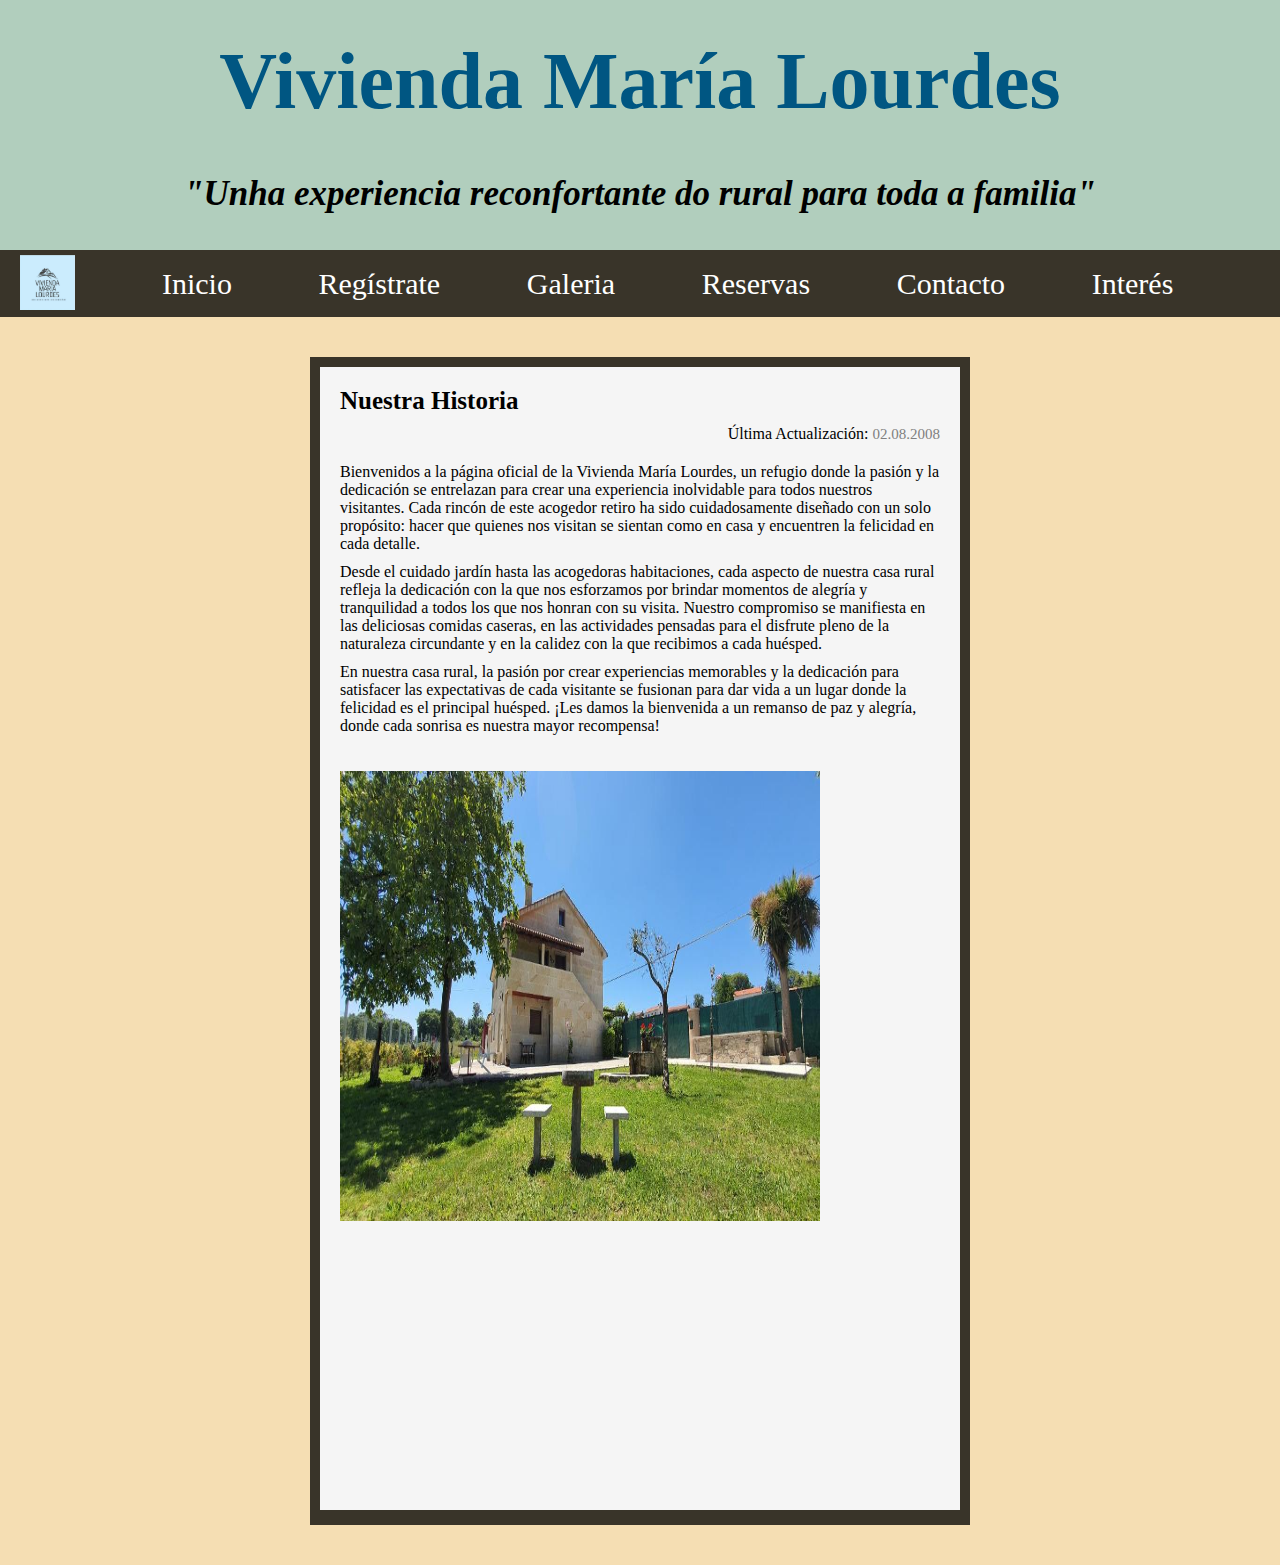
<file: Index.html>
<!DOCTYPE html>
<html lang="en">
<head>
  <meta charset="UTF-8">
  <meta name="viewport" content="width=device-width, initial-scale=1">
  <title>Vivienda María Lourdes</title>
  <link rel="stylesheet" href="style.css">
</head>
<body>
  <header id="cabecera">
    <h1 id="titulo">Vivienda María Lourdes</h1>
    <br \>
    <h5 id="lema">"Unha experiencia reconfortante do rural para toda a familia"</h5>
  </header>

  <nav class="columna">
    <ul>
      <li class="logo">
        <a href="#">
          <img src="img/logo.jpg" height="55px" alt="Page_logo">
        </a>
      </li>
      <li class="go4">
        <a href="index.html">Inicio</a>
      </li>
      <li class="go3" >
        <a class="go" href="formulario_registro.html">Regístrate</a>
      </li>
      <li class="go3" >
        <a href="galeria.html">Galeria</a>
      </li>
      <li class="go2" >
        <a href="#">Reservas</a>
      </li>
      <li class="go2" >
        <a href="#">Contacto</a>
      </li> 
      <li class="go2" >
        <a href="sitios_interes.html">Interés</a>
      </li> 
      <li class="go2" >
        <a href="#"></a>
      </li> 
    </ul>
  </nav>

  <main>
    <article class="cajita">
        <h2>Nuestra Historia</h2>
        <p class="fecha-conjunto">Última Actualización: <time datetime="1995-08-02">02.08.2008</time></p>
        <p>Bienvenidos a la página oficial de la Vivienda María Lourdes, un refugio donde la pasión y la dedicación se entrelazan para crear una experiencia inolvidable para todos nuestros visitantes. Cada rincón de este acogedor retiro ha sido cuidadosamente diseñado con un solo propósito: hacer que quienes nos visitan se sientan como en casa y encuentren la felicidad en cada detalle.</p>
        <p>Desde el cuidado jardín hasta las acogedoras habitaciones, cada aspecto de nuestra casa rural refleja la dedicación con la que nos esforzamos por brindar momentos de alegría y tranquilidad a todos los que nos honran con su visita. Nuestro compromiso se manifiesta en las deliciosas comidas caseras, en las actividades pensadas para el disfrute pleno de la naturaleza circundante y en la calidez con la que recibimos a cada huésped.</p>
        <p>En nuestra casa rural, la pasión por crear experiencias memorables y la dedicación para satisfacer las expectativas de cada visitante se fusionan para dar vida a un lugar donde la felicidad es el principal huésped. ¡Les damos la bienvenida a un remanso de paz y alegría, donde cada sonrisa es nuestra mayor recompensa!</p>
        <br \>
        <br \>
        <figure>
          <img class="portada" src="img/310041649.jpg" width="910" height="450" title="Logo" alt="Frente de la casa">
        </figure>
        <br \>
        <br \>
        <iframe class="gadget_map"src="https://www.google.com/maps/embed?pb=!1m14!1m8!1m3!1d11692.459312237486!2d-8.7365489!3d42.891524!3m2!1i1024!2i768!4f13.1!3m3!1m2!1s0xd2ee3e71ac7c653%3A0x74065db3daeb6599!2sVivienda%20de%20uso%20turistico%20Maria%20Lourdes!5e0!3m2!1ses!2ses!4v1696499204220!5m2!1ses!2ses" width="300" height="225" style="border:0;" allowfullscreen="" loading="lazy" referrerpolicy="no-referrer-when-downgrade">  
        </iframe>
    </article>
  </main>


</body>
</html>
</file>
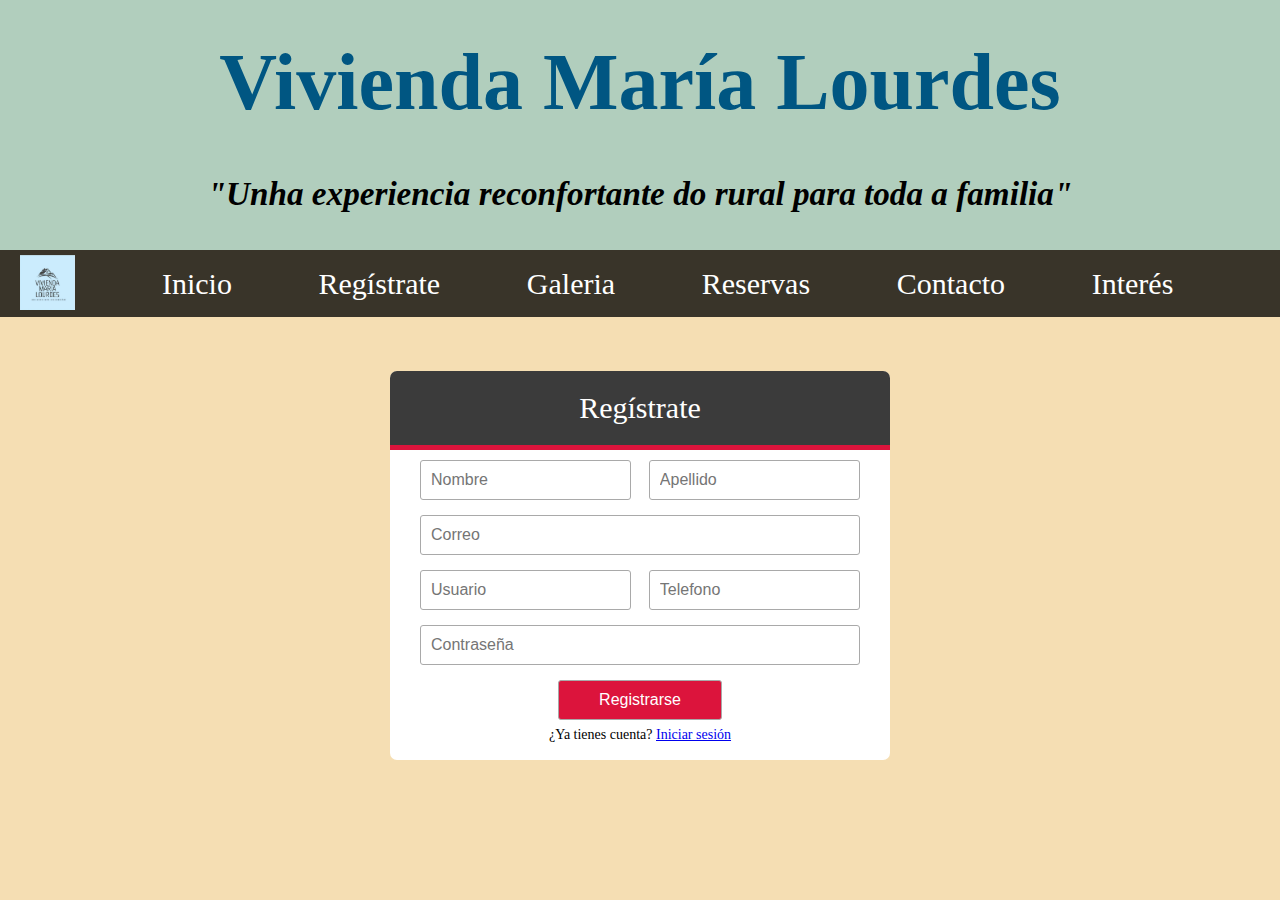
<file: formulario_registro.html>
<!DOCTYPE html>
<html lang="en">
<head>
    <meta charset="UTF-8">
    <meta name="viewport" content="width=device-width, initial-scale=1.0">
    <link rel="stylesheet" href="style_registro.css">
	<title>Vivienda María Lourdes</title>
</head>
<body>

	<header id="cabecera">
		<h1 id="titulo">Vivienda María Lourdes</h1>
		<br \>
		<h5 id="lema">"Unha experiencia reconfortante do rural para toda a familia"</h5>
	  </header>
	
	  <nav>
		<ul>
		  <li class="logo">
			<a href="#">
			  <img src="img/logo.jpg" height="55px" alt="Page_logo">
			</a>
		  </li>
		  <li class="go4">
			<a href="index.html">Inicio</a>
		  </li>
		  <li class="go3" >
			<a class="go" href="formulario_registro.html">Regístrate</a>
		  </li>
		  <li class="go3" >
			<a href="galeria.html">Galeria</a>
		  </li>
		  <li class="go2" >
			<a href="#">Reservas</a>
		  </li>
		  <li class="go2" >
			<a href="#">Contacto</a>
		  </li> 
		  <li class="go2" >
			<a href="sitios_interes.html">Interés</a>
		  </li> 
		  <li class="go2" >
			<a href="#"></a>
		  </li> 
		</ul>
	  </nav>
	  <br \>
	  <br \>
	  <br \>
    <form action="registrar.php" method="post" class="form-registro" "> <!-- onsubmit="return validar(); SE ACTICA CUANDO QUIERO VALIDAR LOS DATOS-->
		<h2 class="titulo">Regístrate</h2>

		<div class="contenedor">
			
			<input type="text" 	 	id="nombre" 	name="nombre" 	placeholder="Nombre" 		class="input-50"  >
			<input type="text" 	 	id="apellido" 	name="apellido" placeholder="Apellido" 		class="input-50" >
			<input type="email"	 	id="correo" 	name="correo" 	placeholder="Correo" 		class="input-100" >
			<input type="text"	 	id="usuario" 	name="usuario" 	placeholder="Usuario" 		class="input-50" >
			<input type="text" 	 	id="telefono" 	name="telefono" placeholder="Telefono" 		class="input-50" >
			<input type="password"  id="clave" 		name="clave" 	placeholder="Contraseña" 	class="input-100" >
			<input type="submit" 	value="Registrarse" class="btn">


			<p class="link">¿Ya tienes cuenta? <a href="inicio_sesion.html">Iniciar sesión</a></p>

		</div>

</body>
</html>
</file>
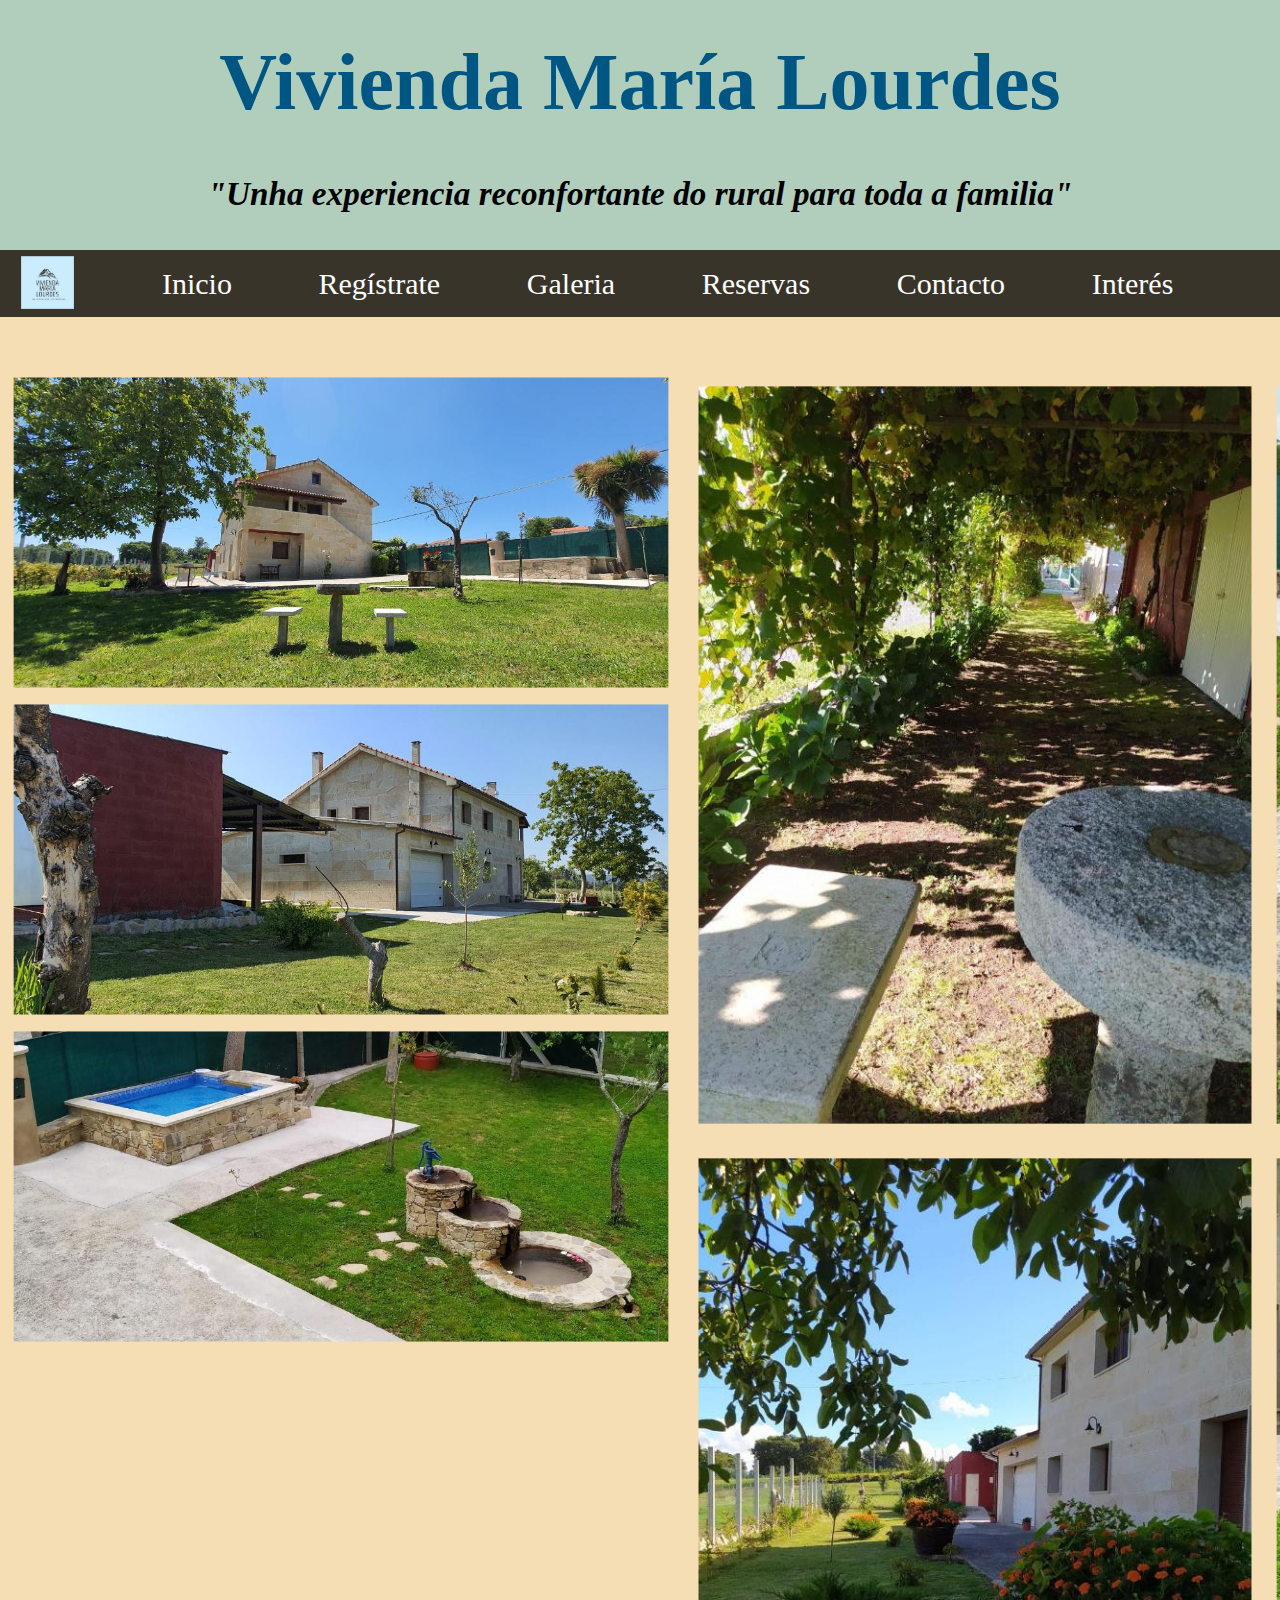
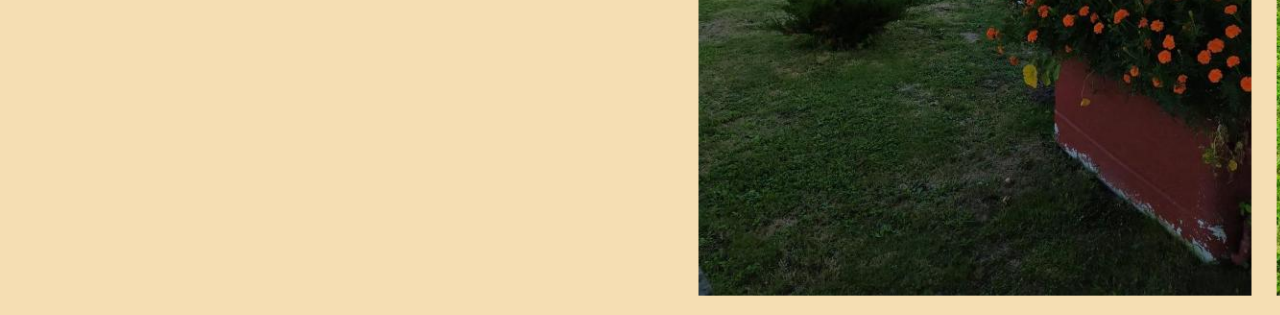
<file: galeria.html>
<!DOCTYPE html>
<html lang="en">
<head>
    <meta charset="UTF-8">
    <meta name="viewport" content="width=device-width, initial-scale=1.0">
    <link rel="stylesheet" href="style_galeria.css">
	<title>Vivienda María Lourdes</title>
</head>
<body>
    <header id="cabecera">
		<h1 id="titulo">Vivienda María Lourdes</h1>
		<br \>
		<h5 id="lema">"Unha experiencia reconfortante do rural para toda a familia"</h5>
	  </header>
	
	  <nav>
		<ul>
		  <li class="logo">
			<a href="#">
			  <img class="hover"src="img/logo.jpg" height="55px" alt="Page_logo">
			</a>
		  </li>
		  <li class="go4">
			<a href="index.html">Inicio</a>
		  </li>
		  <li class="go3" >
			<a class="go" href="formulario_registro.html">Regístrate</a>
		  </li>
		  <li class="go3" >
			<a href="galeria.html">Galeria</a>
		  </li>
		  <li class="go2" >
			<a href="#">Reservas</a>
		  </li>
		  <li class="go2" >
			<a href="#">Contacto</a>
		  </li> 
		  <li class="go2" >
			<a href="sitios_interes.html">Interés</a>
		  </li> 
		  <li class="go2" >
			<a href="#"></a>
		  </li> 
		</ul>
	  </nav>
	  <br />
	  <br />
	  <br />
	  <div class="gallery">
		<div class="column-1">
			<a class="image">
			  <div class="image_container">
			  <img class="hover" src="img/310041649.jpg"/ width="682">
			  </div>
			</a>
			<a class="image">
			  <div class="image_container">
			  <img class="hover" src="img/310392397.jpg"/ width="682">
			  </div>
			</a>
			<a class="image">
			  <div class="image_container">
			  <img class="hover" src="img/patio.jpg"/ width="682">
			  </div>
			</a>
		</div>
		<div class="column-2">
			<a class="image">
			  <div class="image_container">
			  <img class="hover" src="img/465341713.jpg"/>
			  </div>
			</a>
			<a class="image">
			  <div class="image_container">
			  <img class="hover" src="img/465341710.jpg"/>
			  </div>
			</a>
		</div>
		<div class="column-3">
		  <a class="image">
			<div class="image_container">
			<img class="hover" src="img/fuente_patio.jpg"/>
			</div>
		  </a>
		  <a class="image">
			<div class="image_container">
			<img class="hover" src="img/310041536.jpg"/>
			</div>
		  </a>
	</div>
</body>
</html>
</file>
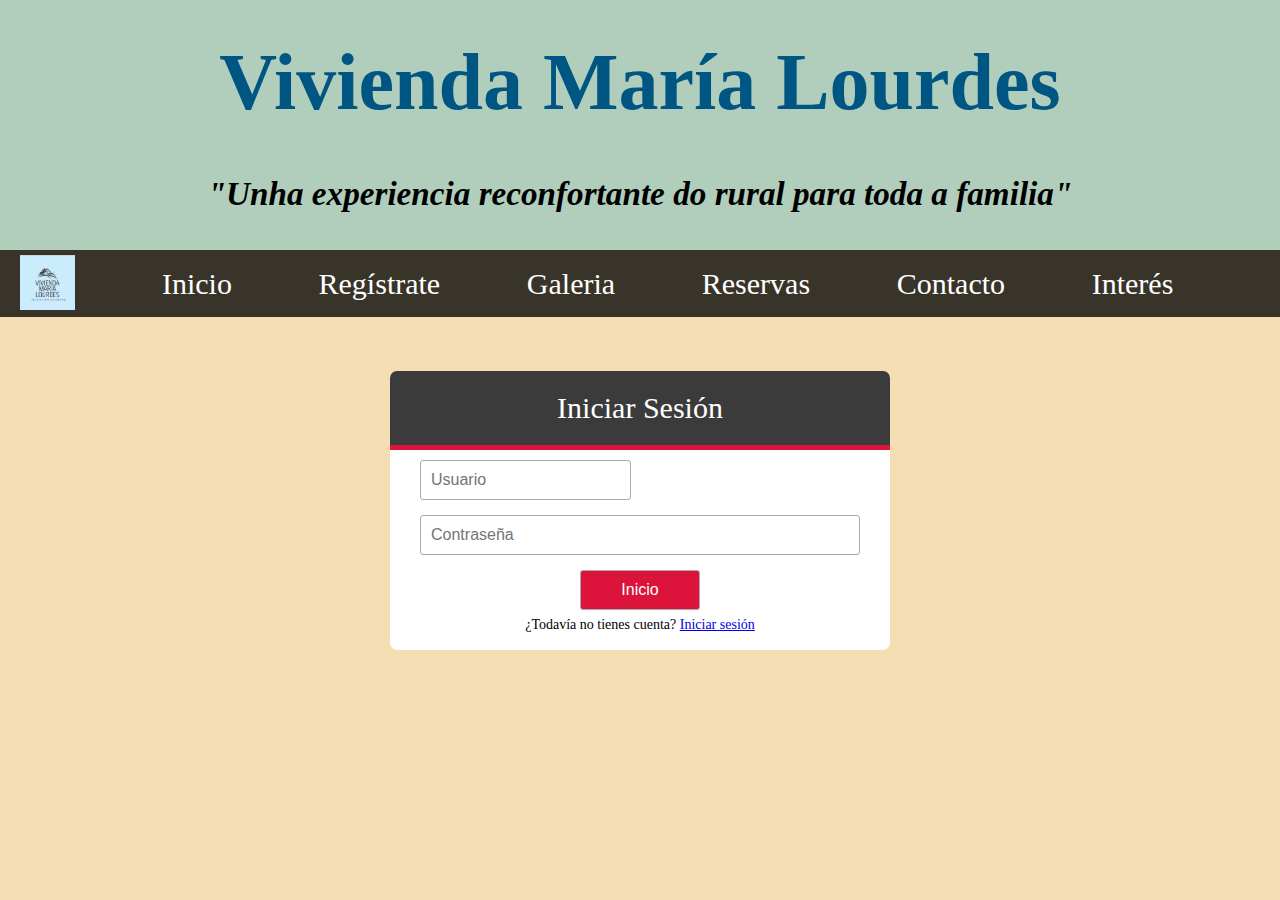
<file: inicio_sesion.html>
<!DOCTYPE html>
<html lang="en">
<head>
    <meta charset="UTF-8">
    <meta name="viewport" content="width=device-width, initial-scale=1.0">
    <link rel="stylesheet" href="style_registro.css">
	<title>Vivienda María Lourdes</title>
</head>
<body>
	<header id="cabecera">
		<h1 id="titulo">Vivienda María Lourdes</h1>
		<br \>
		<h5 id="lema">"Unha experiencia reconfortante do rural para toda a familia"</h5>
	  </header>
	
	  <nav>
		<ul>
		  <li class="logo">
			<a href="#">
			  <img src="img/logo.jpg" height="55px" alt="Page_logo">
			</a>
		  </li>
		  <li class="go4">
			<a href="index.html">Inicio</a>
		  </li>
		  <li class="go3" >
			<a class="go" href="formulario_registro.html">Regístrate</a>
		  </li>
		  <li class="go3" >
			<a href="galeria.html">Galeria</a>
		  </li>
		  <li class="go2" >
			<a href="#">Reservas</a>
		  </li>
		  <li class="go2" >
			<a href="#">Contacto</a>
		  </li> 
		  <li class="go2" >
			<a href="sitios_interes.html">Interés</a>
		  </li> 
		  <li class="go2" >
			<a href="#"></a>
		  </li> 
		</ul>
	  </nav>
	  <br \>
	  <br \>
	  <br \>
    <form action="registrar.php" method="post" class="form-registro" "> <!-- onsubmit="return validar(); SE ACTICA CUANDO QUIERO VALIDAR LOS DATOS-->
		<h2 class="titulo">Iniciar Sesión</h2>

		<div class="contenedor">
			
			<input type="text"	 	id="usuario" 	name="usuario" 	placeholder="Usuario" 		class="input-50" >
			<input type="password"  id="clave" 		name="clave" 	placeholder="Contraseña" 	class="input-100" >
			<input type="submit" 	value="Inicio" class="btn">


			<p class="link">¿Todavía no tienes cuenta? <a href="formulario_registro.html">Iniciar sesión</a></p>

		</div>

</body>
</html>
</file>
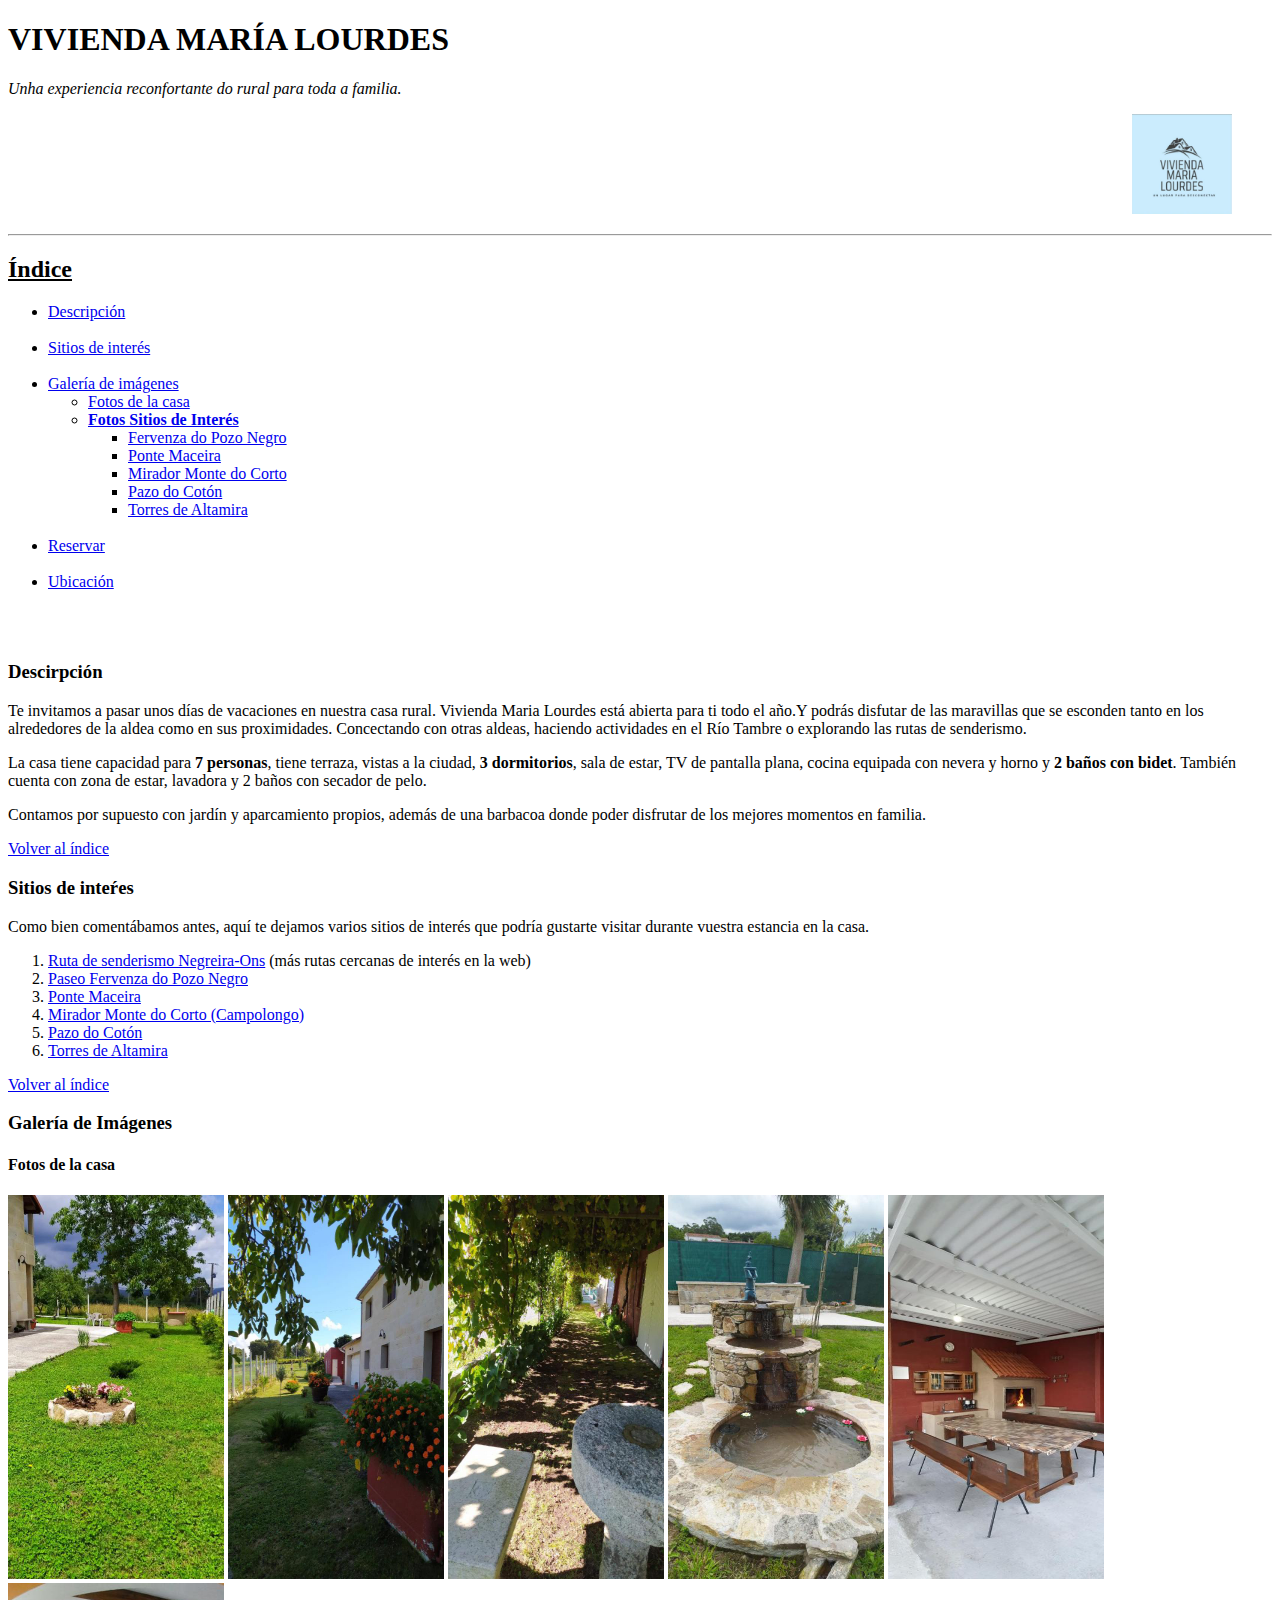
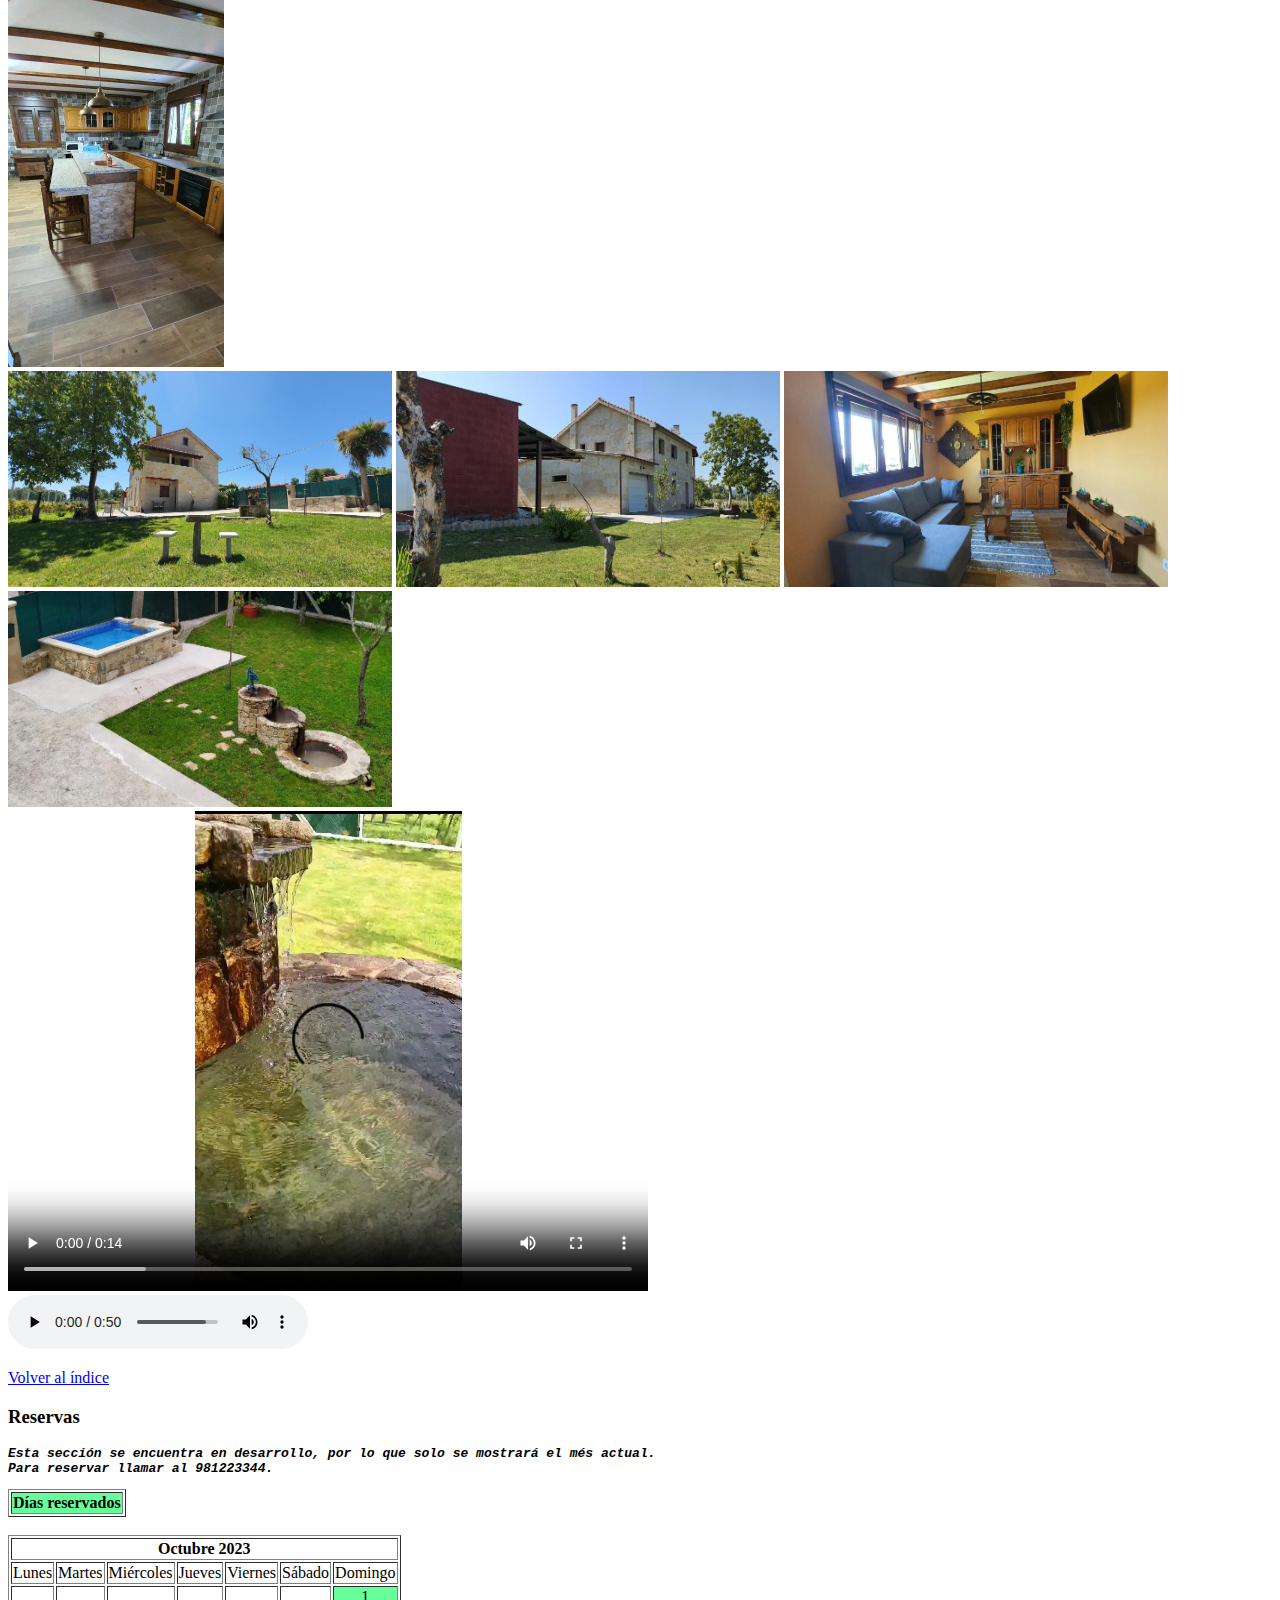
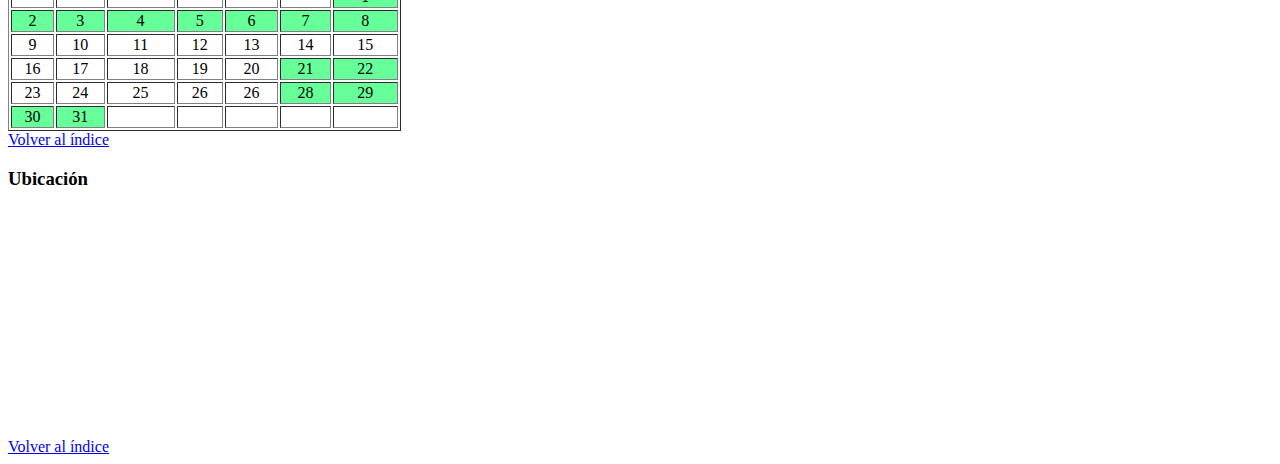
<file: original.html>
<!DOCTYPE html>
<html lang="es">
	<head>
		 <meta charset="UTF-8">
     <title>Vivienda María Lourdes</title>
	</head>
	<body>

<h1>VIVIENDA MARÍA LOURDES </h1>
<p><em>Unha experiencia reconfortante do rural para toda a familia.</em></p>
<figure style="text-align:right;">
  <img src="img/logo.jpg" width="100" height="100" title="Logo" alt="Logo negro sobre fondo azul">
</figure>

  
    

<hr />

<!--preguntar donde meter la etiqueta ALT y si afecta el id dento de la etiqueta UL-->
<h2 id="indice"><u>Índice</u></h2>
<ul id="lista de indice"title="Índice">
<li><a href="#descripcion">Descripción</a></li>
<br />
<li><a href="#intereses">Sitios de interés</a></li>
<br />
<li><a href="#galeria">Galería de imágenes</a></li>
  <ul>
    <li><a href="#fotos_casa">Fotos de la casa</a></li>
    <li><a href="sitios_interes.html"><strong>Fotos Sitios de Interés</strong></a></li>
    <ul>
      <li><a href="sitios_interes.html">Fervenza do Pozo Negro</a></li>
      <li><a href="sitios_interes.html">Ponte Maceira</a></li>
      <li><a href="sitios_interes.html">Mirador Monte do Corto</a></li>  
      <li><a href="sitios_interes.html">Pazo do Cotón</a></li>   
      <li><a href="sitios_interes.html">Torres de Altamira</a></li>               
    </ul>
  </ul>
<br />
<li><a href="#reservar">Reservar</a></li>
<br />
<li><a href="#ubicacion">Ubicación</a></li>
</ul>
<br />
<br />

<h3 id="descripcion">Descirpción</h3>
<p>Te invitamos a pasar unos días de vacaciones en nuestra casa rural. Vivienda Maria Lourdes está abierta para ti todo el año.Y podrás disfutar de las maravillas que se esconden tanto en los alrededores de la aldea como en sus proximidades. Concectando con otras aldeas, haciendo actividades en el Río Tambre o explorando las rutas de senderismo.</p>
<p>La casa tiene capacidad para <strong>7 personas</strong>, tiene terraza, vistas a la ciudad, <strong>3 dormitorios</strong>, sala de estar, TV de pantalla plana, cocina equipada con nevera y horno y <strong>2 baños con bidet</strong>. También cuenta con zona de estar, lavadora y 2 baños con secador de pelo.</p>
<p>Contamos por supuesto con jardín y aparcamiento propios, además de una barbacoa donde poder disfrutar de los mejores momentos en familia.</p>
<a href="#indice">Volver al índice</a>

<h3 id="intereses">Sitios de inteŕes</h3>
<p>Como bien comentábamos antes, aquí te dejamos varios sitios de interés que podría gustarte visitar durante vuestra estancia en la casa.</p>

<p>
  <ol>
  <li><a href="https://es.wikiloc.com/rutas-senderismo/negreira-ons-46898199" target="_blank">Ruta de senderismo Negreira-Ons</a>
  (más rutas cercanas de interés en la web)</li>
  <li><a href="https://www.turismo.gal/recurso/-/detalle/210518000501/fervenza-do-pozo-negro?langId=es_ES&tp=40004370" target="_blank">Paseo Fervenza do Pozo Negro</a></li>
    <li><a href="https://www.lospueblosmasbonitosdeespana.org/galicia/www-concellodenegreira-gal/" target="_blank">Ponte Maceira</a></li>
    <li><a href="https://www.galiciamaxica.eu/galicia/mirador-monte-do-cotro-de-campolongo/" target="_blank">Mirador Monte do Corto (Campolongo)</a></li>
    <li><a href="https://www.galiciamaxica.eu/galicia/pazo-do-coton/" target="_blank">Pazo do Cotón</a></li>
    <li><a href="https://www.galiciamaxica.eu/galicia/a-coruna/condesdealtamira/" target="_blank">Torres de Altamira</a></li>
    </ol>
</p>
<a href="#indice">Volver al índice</a>

<h3 id="galeria">Galería de Imágenes</h3>


<h4 id="fotos_casa">Fotos de la casa</h5>
<p>
  <img src="img/310041536.jpg" width="216"  height="384"   title="Jardin" alt="Jardin trasero de la casa">
  <img src="img/465341710.jpg" width="216"  height="384"   title="Jardin" alt="Jardin trasero de la casa">
  <img src="img/465341713.jpg" width="216"  height="384"   title="Lateral" alt="Jardin lateral de la casa">
  <img src="img/fuente_patio.jpg" width="216"  height="384"   title="fuente" alt="una fuente de piedra">
  <img src="img/barbacoa_exterior.jpg" width="216"  height="384"   title="barbacoa" alt="barbacoa exterior">
  <img src="img/cocina.jpg" width="216"  height="384"   title="cocina" alt="una cocina moderna">
  <br />
  <img src="img/310041649.jpg" width="384"  height="216"   title="Frente" alt="Jardin frontal de la casa">
  <img src="img/310392397.jpg" width="384"  height="216"   title="Jardin" alt="Jardin trasero de la casa">
  <img src="img/salon.jpg" width="384"  height="216"   title="salon" alt="un salon moderno">
  <img src="img/patio.jpg" width="384"  height="216"   title="patio" alt="una foto del patio soleado">
  <br />
  <video width="640" height="480" controls>
      <source src="img/jardin.mp4" type="video/mp4">
  </video>
  <br />
  <audio controls>
    <source src="img/audio.mp3" type="audio/mp3">
  </audio> 
</p>
<a href="#indice">Volver al índice</a>

<h3 id="reservar">Reservas</h3>

<pre><strong><em>Esta sección se encuentra en desarrollo, por lo que solo se mostrará el més actual.
Para reservar llamar al 981223344.</em></strong></pre>

<table border="1" style="text-align:center">
 <th colspan="7" style="background-color: rgb(102, 255, 153)";>Días reservados</th>
</table>

<br />

<table border="1" style="text-align:center">
 <th colspan="7">Octubre 2023</th>
  <tr>
    <td>Lunes</td>
    <td>Martes</td>
    <td>Miércoles</td>
    <td>Jueves</td>
    <td>Viernes</td>
    <td>Sábado</td>
    <td>Domingo</td>
  </tr>
    
 <tr>
    <td></td>
    <td></td>
    <td></td>
    <td></td>
    <td></td>
    <td></td>
    <td style="background-color: rgb(102, 255, 153)";>1</td>
  </tr>
   <tr style="background-color: rgb(102, 255, 153)";>
    <td>2</td>
    <td>3</td>
    <td>4</td>
    <td>5</td>
    <td>6</td>
    <td>7</td>
    <td>8</td>
  </tr>
<tr>
    <td>9</td>
    <td>10</td>
    <td>11</td>
    <td>12</td>
    <td>13</td>
    <td>14</td>
    <td>15</td>
  </tr>
<tr>
    <td>16</td>
    <td>17</td>
    <td>18</td>
    <td>19</td>
    <td>20</td>
    <td style="background-color: rgb(102, 255, 153)";>21</td>
    <td style="background-color: rgb(102, 255, 153)";>22</td>
  </tr>
<tr>
    <td>23</td>
    <td>24</td>
    <td>25</td>
    <td>26</td>
    <td>26</td>
    <td style="background-color: rgb(102, 255, 153)";>28</td>
    <td style="background-color: rgb(102, 255, 153)";>29</td>
  </tr>
<tr>
    <td style="background-color: rgb(102, 255, 153)";>30</td>
    <td style="background-color: rgb(102, 255, 153)";>31</td>
    <td></td>
    <td></td>
    <td></td>
    <td></td>
    <td></td>
  </tr>
</table>
<a href="#indice">Volver al índice</a>

<h3 id="ubicacion">Ubicación</h3>

  <iframe src="https://www.google.com/maps/embed?pb=!1m14!1m8!1m3!1d11692.459312237486!2d-8.7365489!3d42.891524!3m2!1i1024!2i768!4f13.1!3m3!1m2!1s0xd2ee3e71ac7c653%3A0x74065db3daeb6599!2sVivienda%20de%20uso%20turistico%20Maria%20Lourdes!5e0!3m2!1ses!2ses!4v1696499204220!5m2!1ses!2ses" width="300" height="225" style="border:0;" allowfullscreen="" loading="lazy" referrerpolicy="no-referrer-when-downgrade">  
  </iframe>

<br />

<a href="#indice">Volver al índice</a>





	</body>
</html>
</file>
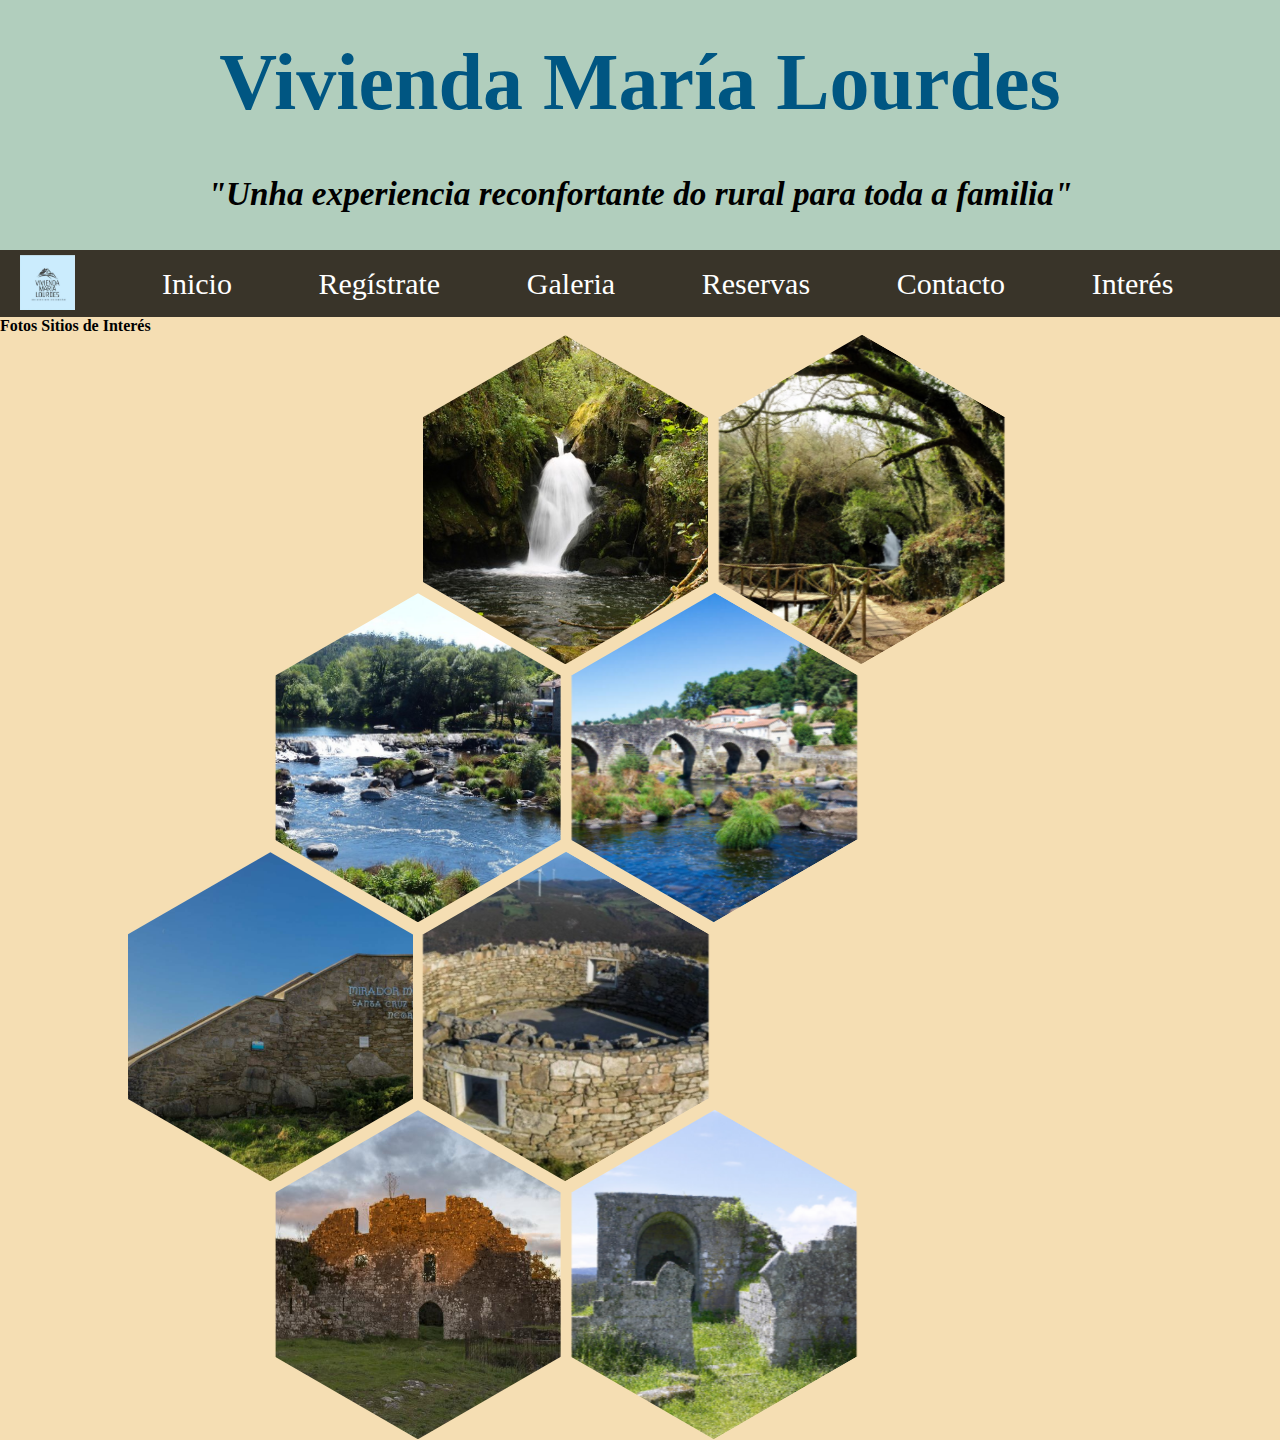
<file: sitios_interes.html>
<!DOCTYPE html>
<html lang="es">
	<head>
		 <meta charset="UTF-8">
     <title>Vivienda María Lourdes</title>
     <link rel="stylesheet" href="style_interes.css">
	</head>
	<body>
    <header id="cabecera">
      <h1 id="titulo">Vivienda María Lourdes</h1>
      <br \>
      <h5 id="lema">"Unha experiencia reconfortante do rural para toda a familia"</h5>
    </header>
  
    <nav class="columna">
      <ul>
        <li class="logo">
          <a href="#">
            <img src="img/logo.jpg" height="55px" alt="Page_logo">
          </a>
        </li>
        <li class="go4">
          <a href="index.html">Inicio</a>
        </li>
        <li class="go3" >
          <a class="go" href="formulario_registro.html">Regístrate</a>
        </li>
        <li class="go3" >
          <a href="galeria.html">Galeria</a>
        </li>
        <li class="go2" >
          <a href="#">Reservas</a>
        </li>
        <li class="go2" >
          <a href="#">Contacto</a>
        </li> 
        <li class="go2" >
          <a href="sitios_interes.html">Interés</a>
        </li> 
        <li class="go2" >
          <a href="#"></a>
        </li> 
      </ul>
    </nav>

<h4 id="fotos_interes">Fotos Sitios de Interés</h4>

<link href='https://fonts.googleapis.com/css?family=Open+Sans:400italic,700italic,800italic,400,700,800' rel='stylesheet' type='text/css'>
<link href='https://fonts.googleapis.com/css?family=Raleway:400,700,300,200,100,900' rel='stylesheet' type='text/css'>
<link href='https://fonts.googleapis.com/css?family=Amatic+SC:400,700' rel='stylesheet' type='text/css'>

<ul id="categories" class="clr">
  <li class="pusher"></li>
	<li>
      <div>
        <img src="img/cascada.jpg" alt=""/>
        <h1>Fervenza do Pozo Negro</h1>
        <p>Hermosa cascada situada en los alreedores de la aldea de Ons</p>
    </div>
  </li>
    <li>
      <div>
        <img src="img/puente.jpg" alt=""/>
        <h1>Fervenza do Pozo Negro</h1>
        <p>Lugar tranquilo y relajante donde hacer un poco de senderismo</p>
    </div>
  </li>
  <li>
      <div>
        <img src="img/ponte_maceira.jpg" alt=""/>
        <h1>Ponte Maceira</h1>
        <p>Puente románica construida en el Negreira</p>
    </div>
  </li>
  <li>
      <div>
        <img src="img/puente_ponte_maceira.jpg" alt=""/>
        <h1>Ponte Maceira</h1>
        <p>Famosa por su bonita arquitectura alrededor del río Tambre</p>
    </div>
  </li>
  <li class="pusher"></li>
  <li>
      <div>
        <img src="img/mirador_corto.jpg" alt=""/>
        <h1>Mirador Monte do Corto</h1>
        <p>Situado en la parroquia de Campolongo, Negreira</p>
    </div>
  </li>
  
  <li>
      <div>
        <img src="img/mirador_corto2.jpg" alt=""/>
        <h1>Mirador Monte do Corto</h1>
        <p>Se levanta una cumbre de 509 metros denominada Monte do Cotro de Eiras</p>
    </div>
  </li>
  <li class="pusher"></li>
  <li>
      <div>
        <img src="img/torres_altamira.jpg" alt=""/>
        <h1>Torres de Altamira</h1>
        <p>Restos del Castillo que se alzaba en uno de los puntos más altos de Brión</p>
    </div>
  </li>
  <li>
      <div>
        <img src="img/torres_altamira2.jpg" alt=""/>
        <h1>Torres de Altamira</h1>
        <p>Perfecto para una visita rápida llena de historia</p>
    </div>

	</body>
</html>
</file>
<file: style.css>
@import url(https://fonts.googleapis.com/css?family=Roboto:400,500,700,300,100);

@import
url("https://fonts.googleapis.com/icon?family=Material+Icons");

body {
  font-family: "Times New Roman";
  background-color: wheat;
  background-repeat: no-repeat;
  background-size: cover;
  background-attachment: fixed;
}
#cabecera{
  position: center;
  text-align: center;
  font-size: 40px;
  background-color:  #6fbec881 ;
  width: 100%;
  height: 250px;
  display: flex;
  flex-direction: column; 
  justify-content: center; 
  align-items: center;
  margin: 0 auto;
  }

#titulo{
  position: relative;
  color: #005682; 
  height: auto;
}

#lema{
  text-align: center;
  position: relative;
  color: black;
  font-style: italic;
}

#uno{
  width: 25%;
}
#dos{
  width: 60%;
}
#tres{
  width: 15%;
}


*{ margin:0;
  padding:0;
  
}



nav {
  background-color: rgba(0, 0, 0, 0.767);
  font-size: 30px;
  
}

.logo{
  margin-top: 5px;
}

nav ul {
  list-style-type: none;
  display: flex;
  align-items: center;
  flex-wrap:wrap;
  justify-content:space-between;
}

nav a{
  text-decoration: none;
  color: white;
  padding: 20px;
}

nav a:hover {
  color: #8dc7e4;
}

nav.logo {
  margin-right: 0px;
}

nav.logo2{flex-grow:2;}


.show{color:white;
font-size:25px;
font-weight:bold;
margin:13px; 
}




main {
  width: 50%;
  margin: 40px auto;
  background-color: rgba(0, 0, 0, 0.767);
  padding: 10px;
}

article {
  margin-bottom: 40px;
}

article h2 {
  font-size: 25px;
  color: black; 
}

article time {
  font-size: 15px;
  color: grey; 
}

article p {
  margin-top: 10px;
}

article a {
  display: inline-block;
  text-decoration: none;
  color: #fff; 
  background-color: #6f42c1; 
  padding: 5px 10px;
  margin-top: 15px;
  font-size: 10px;
}


.cajita {
  background-color: whitesmoke; 
  padding: 20px;
  margin-bottom: 5px; 
}

.fecha-conjunto {
  color: black;
text-align: right;
  margin-bottom: 20px;
}

.gadget_map{
justify-content: center;
}

@media screen and (max-width: 480px) {
  /* Estilos para dispositivos móviles */
  /* Ajusta aquí tus estilos específicos */
  nav{
    display: none;
  }
  #titulo{
    font-size: 25px;
  }
  #lema{
    font-size: 20px ;
  }
.portada{
  width: 80%;
}
}

@media screen and (max-width: 768px) {
  /* Estilos para tabletas */
  /* Ajusta aquí tus estilos específicos */
  nav{
    display:none;
  }
  #titulo{
    font-size: 35px;
  }
  #lema{
    font-size: 30px ;
  }
  .portada{
    width: 80%;
  }
}

@media screen and (min-width: 1200px) {
  /* Estilos para pantallas grandes */
  /* Ajusta aquí tus estilos específicos */

  #lema{
    font-size: 35px ;
  }
  .portada{
    width: 80%;
  }
}
</file>
<file: style_registro.css>
*{
	box-sizing: border-box;
}

body{
	margin: 0;
	font-size: sans-serif;
    background-color: wheat;
}

#cabecera{
	position: center;
	text-align: center;
	font-size: 40px;
	background-color:  #6fbec881 ;
	width: 100%;
	height: 250px;
	display: flex;
	flex-direction: column; 
	justify-content: center; 
	align-items: center;
	margin: 0 auto;
	}
  
  #titulo{
	position: relative;
	color: #005682; 
	height: auto;
  }
  
  #lema{
	text-align: center;
	position: relative;
	color: black;
	font-style: italic;
  }

  *{ margin:0;
	padding:0;
	
  }
  
  nav {
	background-color: rgba(0, 0, 0, 0.767);
	font-size: 30px;
	
  }
  
  .logo{
	margin-top: 5px;
  }
  
  nav ul {
	list-style-type: none;
	display: flex;
	align-items: center;
	flex-wrap:wrap;
	justify-content:space-between;
  }
  
  nav a{
	text-decoration: none;
	color: white;
	padding: 20px;
  }
  
  nav a:hover {
	color: #8dc7e4;
  }
  
  nav.logo {
	margin-right: 0px;
  }
  
  nav.logo2{flex-grow:2;}
  
  
  .show{color:white;
  font-size:25px;
  font-weight:bold;
  margin:13px; 
  }

h1{
	color: #fff;
	text-align: center;
}

.form-registro{
	width: 98%;
	max-width: 500px;
	margin: auto;
	background: #fff;
	border-radius: 7px; 
}

h2{
	background: rgba(0, 0, 0, 0.767);
	color: #fff;
	padding: 20px;
	text-align: center; 
	font-weight: 100; 
	font-size: 30px; 
	border-top-left-radius: 7px;
	border-top-right-radius: 7px;
	border-bottom: 5px solid crimson;
}

.contenedor{
	padding: 10px 30px;
	display: flex;
	flex-wrap: wrap;
	justify-content: space-between;
}

input{
	margin-bottom: 15px;
	padding: 10px;
	font-size: 16px;
	border-radius: 3px;
	border: 1px solid darkgray;
}

.input-50{
	width: 48%;
}

.input-100{
	width: 100%;
}

.btn{
	background: crimson;
	color: #fff;
	margin: auto;
	padding: 10px 40px;
	cursor: pointer;
}
.btn:active{
	transform: scale(1.05);
}

.link{
	width: 100%;
	margin:7px;
	text-align: center;
	font-size: 14px;
}
</file>
<file: style_galeria.css>
html,body {
	width: 100%;
	overflow-x:hidden;
}

*{
	box-sizing: border-box;
}

body{
	margin: 0;
	font-size: sans-serif;
    background-color: wheat;
}

#cabecera{
	position: center;
	text-align: center;
	font-size: 40px;
	background-color:  #6fbec881 ;
	width: 100%;
	height: 250px;
	display: flex;
	flex-direction: column; 
	justify-content: center; 
	align-items: center;
	margin: 0 auto;
	}
  
  #titulo{
	position: relative;
	color: #005682; 
	height: auto;
  }
  
  #lema{
	text-align: center;
	position: relative;
	color: black;
	font-style: italic;
  }

  *{ margin:0;
	padding:0;
  }
  
  nav {
	background-color: rgba(0, 0, 0, 0.767);
	font-size: 30px;
	
  }
  
  .logo{
	margin-top: 5px;
  }
  
  nav ul {
	list-style-type: none;
	display: flex;
	align-items: center;
	flex-wrap:wrap;
	justify-content:space-between;
  }
  
  nav a{
	text-decoration: none;
	color: white;
	padding: 20px;
  }
  
  nav a:hover {
	color: #8dc7e4;
  }
  
  nav.logo {
	margin-right: 0px;
  }
  
  nav.logo2{flex-grow:2;}
  
  
  .show{color:white;
  font-size:25px;
  font-weight:bold;
  margin:13px; 
  }

  .gallery {
	display:grid;
	width:100%;
	grid-template-areas: "first second third";
	grid-template-columns: 1fr 1fr 1fr;
	grid-gap: 5px;
	margin: 0 auto;
	overflow:hidden;
	
  }
  .column-1 {
	grid-area: first;
  }
  .column-2 {
	grid-area: second;
  }
  .column-3 {
	grid-area: third;
  }
  img {
	z-index:1;
	cursor:pointer;
	transform:scale(0.96,0.96);
	transition-duration:1s;
  }
  .image_container :hover {
	transform: scale(1,1);
	box-shadow: 1px 1px 1px 1px black;
	transition-duration:1s;
  }

  .hover{
	transition: 0.5s ease;
  }
  .hover:hover{
	transform:rotateY(180deg);
	box-shadow: 0 1px 50px 0px rgb(255, 255, 255);
  }
  
  .hover:hover::before, .hover:hover::after {
	  display: block;
	  content: '';
	  position: absolute;
	  width: 250px;
	  height: 250px;
	  background: rgb(255, 255, 255);
	  border-radius: 50px;
	  z-index: -1;
	}
	  
  
  @media only screen and (max-width: 500px){
	.gallery {
	  grid-template-areas: 
		"first"
		"second"
		"third";
	  grid-template-columns: 1fr;
	}
	.image_container :hover {
	  transform: scale(1.1,1.1);
	  box-shadow: 1px 1px 1px 1px black;
	  transition-duration:1s;
	}
  }
</file>
<file: style_interes.css>
*{
	box-sizing: border-box;
}

body{
	margin: 0;
	font-size: sans-serif;
    background-color: wheat;
}

#cabecera{
	position: center;
	text-align: center;
	font-size: 40px;
	background-color:  #6fbec881 ;
	width: 100%;
	height: 250px;
	display: flex;
	flex-direction: column; 
	justify-content: center; 
	align-items: center;
	margin: 0 auto;
	}
  
  #titulo{
	position: relative;
	color: #005682; 
	height: auto;
  }
  
  #lema{
	text-align: center;
	position: relative;
	color: black;
	font-style: italic;
  }

  *{ margin:0;
	padding:0;
  }
  
  nav {
	background-color: rgba(0, 0, 0, 0.767);
	font-size: 30px;
	
  }
  
  .logo{
	margin-top: 5px;
  }
  
  nav ul {
	list-style-type: none;
	display: flex;
	align-items: center;
	flex-wrap:wrap;
	justify-content:space-between;
  }
  
  nav a{
	text-decoration: none;
	color: white;
	padding: 20px;
  }
  
  nav a:hover {
	color: #8dc7e4;
  }
  
  nav.logo {
	margin-right: 0px;
  }
  
  nav.logo2{flex-grow:2;}
  
  
  .show{color:white;
  font-size:25px;
  font-weight:bold;
  margin:13px; 
  }

  #categories{
	overflow:hidden;
	width:80%;
	margin:0 auto;
  }
  .clr:after{
	content:"";
	display:block;
	clear:both;
  }
  #categories li{
	position:relative;
	list-style-type:none;
	width:27.85714285714286%; /* = (100-2.5) / 3.5 */
	padding-bottom: 32.16760145166612%; /* =  width /0.866 */
	float:left;
	overflow:hidden;
	visibility:hidden;
   
	-webkit-transform: rotate(-60deg) skewY(30deg);
	-ms-transform: rotate(-60deg) skewY(30deg);
	transform: rotate(-60deg) skewY(30deg);
  }
  #categories li:nth-child(3n+2){
	margin:0 1%;
  }
  #categories li:nth-child(6n+4){
	margin-left:0.5%;
  }
  #categories li:nth-child(6n+4), #categories li:nth-child(6n+5), #categories li:nth-child(6n+6) {
	margin-top: -6.9285714285%;
	margin-bottom: -6.9285714285%;
	
	-webkit-transform: translateX(50%) rotate(-60deg) skewY(30deg);
	-ms-transform: translateX(50%) rotate(-60deg) skewY(30deg);
	transform: translateX(50%) rotate(-60deg) skewY(30deg);
  }
  #categories li:nth-child(6n+4):last-child, #categories li:nth-child(6n+5):last-child, #categories li:nth-child(6n+6):last-child{
	margin-bottom:0%;
  }
  #categories li *{
	position:absolute;
	visibility:visible;
  }
  #categories li > div{
	width:100%;
	height:100%;
	text-align:center;
	color:#fff;
	overflow:hidden;
	
	-webkit-transform: skewY(-30deg) rotate(60deg);
	-ms-transform: skewY(-30deg) rotate(60deg);
	transform: skewY(-30deg) rotate(60deg);
	-webkit-backface-visibility:hidden;
  }
  
  /* HEX CONTENT */
  #categories li img{
	left:-100%; right:-100%;
	width: auto; height:100%;
	margin:0 auto;   
  }
  
  #categories div h1, #categories div p{
	width:90%;
	padding:0 5%;
	background-color:#008080; background-color: rgba(0, 0, 0, 0.767);
	font-family: 'Raleway', sans-serif;
	
	-webkit-transition: top .2s ease-out, bottom .2s ease-out, .2s padding .2s ease-out;
	-ms-transition: top .2s ease-out, bottom .2s ease-out, .2s padding .2s ease-out;
	transition: top .2s ease-out, bottom .2s ease-out, .2s padding .2s ease-out;
  }
  #categories li h1{
	bottom:110%;
	font-style:italic;
	font-weight:normal;
	font-size:1.5em;
	padding-top:100%;
	padding-bottom:100%;
  }
  #categories li h1:after{
	  content:'';
	display:block;
	position:absolute;
	bottom:-1px; left:45%;
	width:10%;
	text-align:center;
	z-index:1;
	border-bottom:2px solid #fff;
  }
  #categories li p{
	  padding-top:50%;
	  top:110%;
	  padding-bottom:50%;
  }
  
  
  /* HOVER EFFECT  */
  
  #categories li div:hover h1 {
	bottom:50%;
	padding-bottom:10%;
	width: 100%;
  }
  
  #categories li div:hover p{
	top:50%;
	padding-top:10%;
	width: 100%;
  }
</file>
